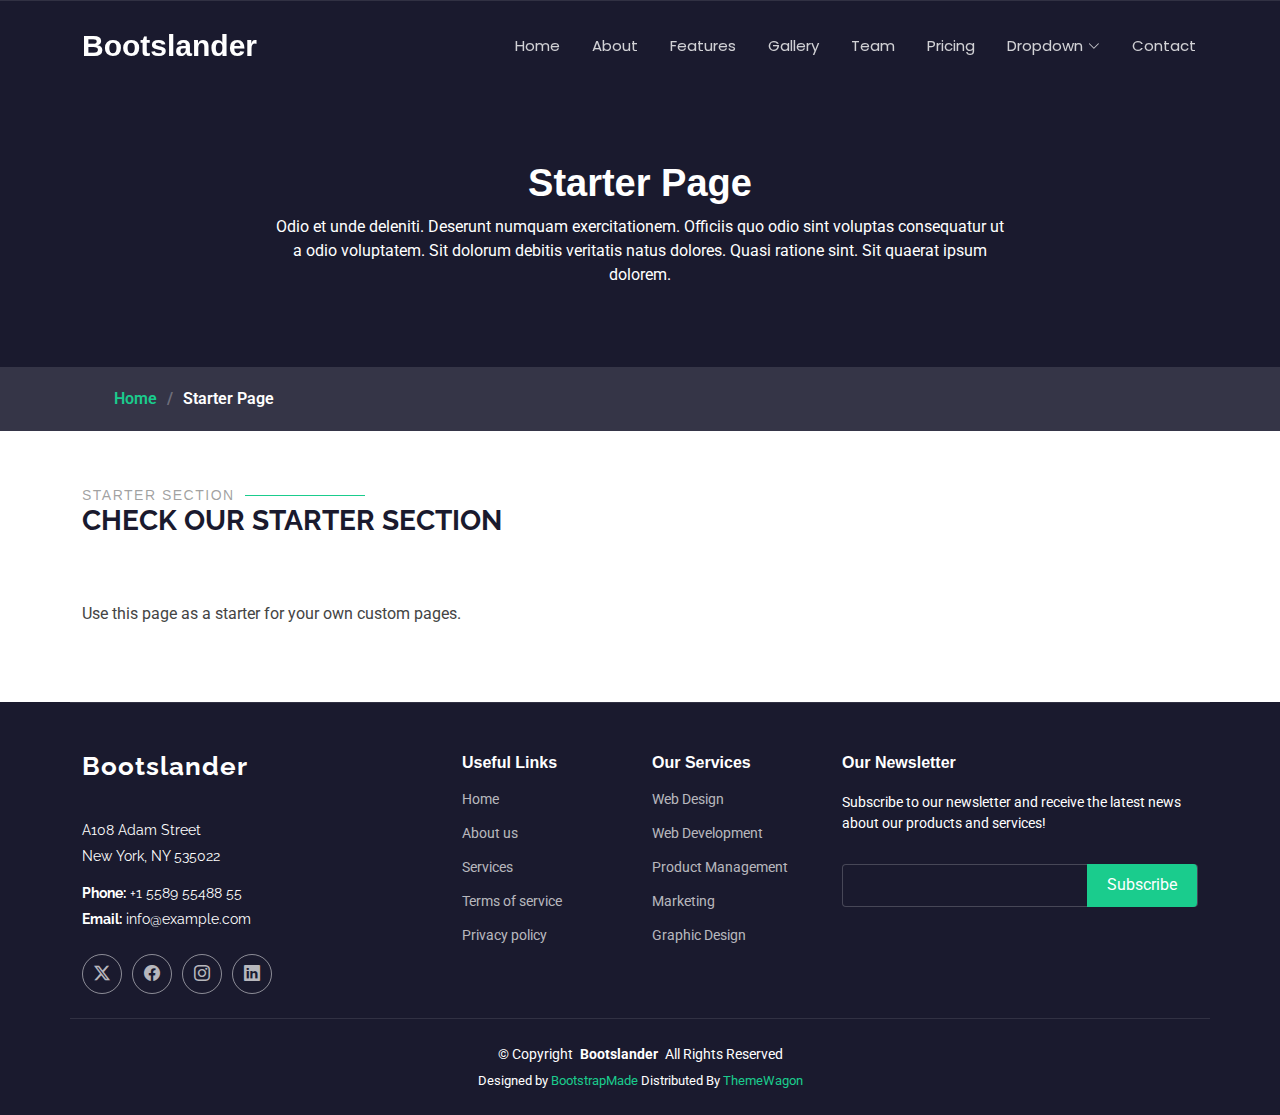
<file: starter-page.html>
<!DOCTYPE html>
<html lang="en">

<head>
  <meta charset="utf-8">
  <meta content="width=device-width, initial-scale=1.0" name="viewport">
  <title>Starter Page - Bootslander Bootstrap Template</title>
  <meta name="description" content="">
  <meta name="keywords" content="">

  <!-- Favicons -->
  <link href="assets/img/favicon.png" rel="icon">
  <link href="assets/img/apple-touch-icon.png" rel="apple-touch-icon">

  <!-- Fonts -->
  <link href="https://fonts.googleapis.com" rel="preconnect">
  <link href="https://fonts.gstatic.com" rel="preconnect" crossorigin>
  <link href="https://fonts.googleapis.com/css2?family=Roboto:ital,wght@0,100;0,300;0,400;0,500;0,700;0,900;1,100;1,300;1,400;1,500;1,700;1,900&family=Poppins:ital,wght@0,100;0,200;0,300;0,400;0,500;0,600;0,700;0,800;0,900;1,100;1,200;1,300;1,400;1,500;1,600;1,700;1,800;1,900&family=Raleway:ital,wght@0,100;0,200;0,300;0,400;0,500;0,600;0,700;0,800;0,900;1,100;1,200;1,300;1,400;1,500;1,600;1,700;1,800;1,900&display=swap" rel="stylesheet">

  <!-- Vendor CSS Files -->
  <link href="assets/vendor/bootstrap/css/bootstrap.min.css" rel="stylesheet">
  <link href="assets/vendor/bootstrap-icons/bootstrap-icons.css" rel="stylesheet">
  <link href="assets/vendor/aos/aos.css" rel="stylesheet">
  <link href="assets/vendor/glightbox/css/glightbox.min.css" rel="stylesheet">
  <link href="assets/vendor/swiper/swiper-bundle.min.css" rel="stylesheet">

  <!-- Main CSS File -->
  <link href="assets/css/main.css" rel="stylesheet">

  <!-- =======================================================
  * Template Name: Bootslander
  * Template URL: https://bootstrapmade.com/bootslander-free-bootstrap-landing-page-template/
  * Updated: Aug 07 2024 with Bootstrap v5.3.3
  * Author: BootstrapMade.com
  * License: https://bootstrapmade.com/license/
  ======================================================== -->
</head>

<body class="starter-page-page">

  <header id="header" class="header d-flex align-items-center fixed-top">
    <div class="container-fluid container-xl position-relative d-flex align-items-center justify-content-between">

      <a href="index.html" class="logo d-flex align-items-center">
        <!-- Uncomment the line below if you also wish to use an image logo -->
        <!-- <img src="assets/img/logo.png" alt=""> -->
        <h1 class="sitename">Bootslander</h1>
      </a>

      <nav id="navmenu" class="navmenu">
        <ul>
          <li><a href="#hero">Home</a></li>
          <li><a href="#about">About</a></li>
          <li><a href="#features">Features</a></li>
          <li><a href="#gallery">Gallery</a></li>
          <li><a href="#team">Team</a></li>
          <li><a href="#pricing">Pricing</a></li>
          <li class="dropdown"><a href="#"><span>Dropdown</span> <i class="bi bi-chevron-down toggle-dropdown"></i></a>
            <ul>
              <li><a href="#">Dropdown 1</a></li>
              <li class="dropdown"><a href="#"><span>Deep Dropdown</span> <i class="bi bi-chevron-down toggle-dropdown"></i></a>
                <ul>
                  <li><a href="#">Deep Dropdown 1</a></li>
                  <li><a href="#">Deep Dropdown 2</a></li>
                  <li><a href="#">Deep Dropdown 3</a></li>
                  <li><a href="#">Deep Dropdown 4</a></li>
                  <li><a href="#">Deep Dropdown 5</a></li>
                </ul>
              </li>
              <li><a href="#">Dropdown 2</a></li>
              <li><a href="#">Dropdown 3</a></li>
              <li><a href="#">Dropdown 4</a></li>
            </ul>
          </li>
          <li><a href="#contact">Contact</a></li>
        </ul>
        <i class="mobile-nav-toggle d-xl-none bi bi-list"></i>
      </nav>

    </div>
  </header>

  <main class="main">

    <!-- Page Title -->
    <div class="page-title dark-background" data-aos="fade">
      <div class="heading">
        <div class="container">
          <div class="row d-flex justify-content-center text-center">
            <div class="col-lg-8">
              <h1>Starter Page</h1>
              <p class="mb-0">Odio et unde deleniti. Deserunt numquam exercitationem. Officiis quo odio sint voluptas consequatur ut a odio voluptatem. Sit dolorum debitis veritatis natus dolores. Quasi ratione sint. Sit quaerat ipsum dolorem.</p>
            </div>
          </div>
        </div>
      </div>
      <nav class="breadcrumbs">
        <div class="container">
          <ol>
            <li><a href="index.html">Home</a></li>
            <li class="current">Starter Page</li>
          </ol>
        </div>
      </nav>
    </div><!-- End Page Title -->

    <!-- Starter Section Section -->
    <section id="starter-section" class="starter-section section">

      <!-- Section Title -->
      <div class="container section-title" data-aos="fade-up">
        <h2>Starter Section</h2>
        <div><span>Check Our</span> <span class="description-title">Starter Section</span></div>
      </div><!-- End Section Title -->

      <div class="container" data-aos="fade-up">
        <p>Use this page as a starter for your own custom pages.</p>
      </div>

    </section><!-- /Starter Section Section -->

  </main>

  <footer id="footer" class="footer dark-background">

    <div class="container footer-top">
      <div class="row gy-4">
        <div class="col-lg-4 col-md-6 footer-about">
          <a href="index.html" class="logo d-flex align-items-center">
            <span class="sitename">Bootslander</span>
          </a>
          <div class="footer-contact pt-3">
            <p>A108 Adam Street</p>
            <p>New York, NY 535022</p>
            <p class="mt-3"><strong>Phone:</strong> <span>+1 5589 55488 55</span></p>
            <p><strong>Email:</strong> <span>info@example.com</span></p>
          </div>
          <div class="social-links d-flex mt-4">
            <a href=""><i class="bi bi-twitter-x"></i></a>
            <a href=""><i class="bi bi-facebook"></i></a>
            <a href=""><i class="bi bi-instagram"></i></a>
            <a href=""><i class="bi bi-linkedin"></i></a>
          </div>
        </div>

        <div class="col-lg-2 col-md-3 footer-links">
          <h4>Useful Links</h4>
          <ul>
            <li><a href="#">Home</a></li>
            <li><a href="#">About us</a></li>
            <li><a href="#">Services</a></li>
            <li><a href="#">Terms of service</a></li>
            <li><a href="#">Privacy policy</a></li>
          </ul>
        </div>

        <div class="col-lg-2 col-md-3 footer-links">
          <h4>Our Services</h4>
          <ul>
            <li><a href="#">Web Design</a></li>
            <li><a href="#">Web Development</a></li>
            <li><a href="#">Product Management</a></li>
            <li><a href="#">Marketing</a></li>
            <li><a href="#">Graphic Design</a></li>
          </ul>
        </div>

        <div class="col-lg-4 col-md-12 footer-newsletter">
          <h4>Our Newsletter</h4>
          <p>Subscribe to our newsletter and receive the latest news about our products and services!</p>
          <form action="forms/newsletter.php" method="post" class="php-email-form">
            <div class="newsletter-form"><input type="email" name="email"><input type="submit" value="Subscribe"></div>
            <div class="loading">Loading</div>
            <div class="error-message"></div>
            <div class="sent-message">Your subscription request has been sent. Thank you!</div>
          </form>
        </div>

      </div>
    </div>

    <div class="container copyright text-center mt-4">
      <p>© <span>Copyright</span> <strong class="px-1 sitename">Bootslander</strong> <span>All Rights Reserved</span></p>
      <div class="credits">
        <!-- All the links in the footer should remain intact. -->
        <!-- You can delete the links only if you've purchased the pro version. -->
        <!-- Licensing information: https://bootstrapmade.com/license/ -->
        <!-- Purchase the pro version with working PHP/AJAX contact form: [buy-url] -->
        Designed by <a href="https://bootstrapmade.com/">BootstrapMade</a> Distributed By <a href="https://themewagon.com">ThemeWagon</a>
      </div>
    </div>

  </footer>

  <!-- Scroll Top -->
  <a href="#" id="scroll-top" class="scroll-top d-flex align-items-center justify-content-center"><i class="bi bi-arrow-up-short"></i></a>

  <!-- Preloader -->
  <div id="preloader"></div>

  <!-- Vendor JS Files -->
  <script src="assets/vendor/bootstrap/js/bootstrap.bundle.min.js"></script>
  <script src="assets/vendor/php-email-form/validate.js"></script>
  <script src="assets/vendor/aos/aos.js"></script>
  <script src="assets/vendor/glightbox/js/glightbox.min.js"></script>
  <script src="assets/vendor/purecounter/purecounter_vanilla.js"></script>
  <script src="assets/vendor/swiper/swiper-bundle.min.js"></script>

  <!-- Main JS File -->
  <script src="assets/js/main.js"></script>

</body>

</html>
</file>
<file: assets/css/main.css>
/**
* Template Name: Bootslander
* Template URL: https://bootstrapmade.com/bootslander-free-bootstrap-landing-page-template/
* Updated: Aug 07 2024 with Bootstrap v5.3.3
* Author: BootstrapMade.com
* License: https://bootstrapmade.com/license/
*/

/*--------------------------------------------------------------
# Font & Color Variables
# Help: https://bootstrapmade.com/color-system/
--------------------------------------------------------------*/
/* Fonts */
:root {
  --default-font: "Roboto", system-ui, -apple-system, "Segoe UI", Roboto,
    "Helvetica Neue", Arial, "Noto Sans", "Liberation Sans", sans-serif,
    "Apple Color Emoji", "Segoe UI Emoji", "Segoe UI Symbol", "Noto Color Emoji";
  --heading-font: "Raleway", sans-serif;
  --nav-font: "Poppins", sans-serif;
}

/* Global Colors - The following color variables are used throughout the website. Updating them here will change the color scheme of the entire website */
:root {
  --background-color: #ffffff;
  /* Background color for the entire website, including individual sections */
  --default-color: #444444;
  /* Default color used for the majority of the text content across the entire website */
  --heading-color: #1a1a2e;
  /* Color for headings, subheadings and title throughout the website */
  --accent-color: #1acc8d;
  /* Accent color that represents your brand on the website. It's used for buttons, links, and other elements that need to stand out */
  --surface-color: #ffffff;
  /* The surface color is used as a background of boxed elements within sections, such as cards, icon boxes, or other elements that require a visual separation from the global background. */
  --contrast-color: #ffffff;

  /* Contrast color for text, ensuring readability against backgrounds of accent, heading, or default colors. */
  .image-caption {
    color: #c4bfbf;
    /* สีข้อความ */
    margin-top: 10px;
    /* เพิ่มระยะห่างระหว่างรูปกับข้อความ */
    text-align: center;
  }

  .features-item {
    text-align: center;
    /* จัดข้อความและรูปให้อยู่ตรงกลาง */
  }

  .feature-image {
    width: 50px;
    /* ขนาดความกว้างของรูป */
    height: 50px;
    /* ขนาดความสูงของรูป */
    margin-bottom: 20px;
    /* เว้นระยะห่างระหว่างรูปกับข้อความ */
    object-fit: cover;
    /* ปรับรูปให้พอดีขนาด */
  }

  .card {
    border-radius: 12px;
    overflow: hidden;

    color: rgb(0, 0, 0);
  }

  .card-img-top {
    max-height: 250px;
    object-fit: cover;
  }

  .card-title {
    font-size: 1.5rem;
    font-weight: bold;
    color: #050505;
    /* สีเน้นหัวข้อ */
  }

  .card-text {
    font-size: 1rem;
    margin-bottom: 20px;
  }

  .btn-primary {
    background-color: #0056b3;
    border: none;
  }

  .btn-primary:hover {
    background-color: #003f7f;
  }

  .card {
    cursor: pointer;
    /* แสดงตัวชี้เพื่อบอกผู้ใช้ว่าคลิกได้ */
    transition: transform 0.2s ease, box-shadow 0.2s ease;
  }

  .card:hover {
    transform: scale(1.02);
    /* ขยายเล็กน้อยเมื่อเลื่อนเมาส์ */
    box-shadow: 0 4px 15px rgba(0, 0, 0, 0.2);
  }

  .text-decoration-none {
    text-decoration: none;
    /* ลบเส้นใต้ของลิงก์ */
    color: inherit;
    /* ใช้สีตามค่าเริ่มต้น */
  }
}

/* Nav Menu Colors - The following color variables are used specifically for the navigation menu. They are separate from the global colors to allow for more customization options */
:root {
  --nav-color: #ffffff;
  /* The default color of the main navmenu links */
  --nav-hover-color: #1acc8d;
  /* Applied to main navmenu links when they are hovered over or active */
  --nav-mobile-background-color: #ffffff;
  /* Used as the background color for mobile navigation menu */
  --nav-dropdown-background-color: #ffffff;
  /* Used as the background color for dropdown items that appear when hovering over primary navigation items */
  --nav-dropdown-color: #444444;
  /* Used for navigation links of the dropdown items in the navigation menu. */
  --nav-dropdown-hover-color: #1acc8d;
  /* Similar to --nav-hover-color, this color is applied to dropdown navigation links when they are hovered over. */
}

/* Color Presets - These classes override global colors when applied to any section or element, providing reuse of the sam color scheme. */

.light-background {
  --background-color: #f4f5fe;
  --surface-color: #ffffff;
}

.dark-background {
  --background-color: #1a1a2e;
  --default-color: #ffffff;
  --heading-color: #ffffff;
  --surface-color: #0c0091;
  --contrast-color: #ffffff;
}

/* Smooth scroll */
:root {
  scroll-behavior: smooth;
}

/*--------------------------------------------------------------
# General Styling & Shared Classes
--------------------------------------------------------------*/
body {
  color: var(--default-color);
  background-color: var(--background-color);
  font-family: var(--default-font);
}

a {
  color: var(--accent-color);
  text-decoration: none;
  transition: 0.3s;
}

a:hover {
  color: color-mix(in srgb, var(--accent-color), transparent 25%);
  text-decoration: none;
}

h1,
h2,
h3,
h4,
h5,
h6 {
  color: var(--heading-color);
  font-family: sans-serif;
}

/* PHP Email Form Messages
------------------------------*/
.php-email-form .error-message {
  display: none;
  background: #df1529;
  color: #ffffff;
  text-align: left;
  padding: 15px;
  margin-bottom: 24px;
  font-weight: 600;
}

.php-email-form .sent-message {
  display: none;
  color: #ffffff;
  background: #059652;
  text-align: center;
  padding: 15px;
  margin-bottom: 24px;
  font-weight: 600;
}

.php-email-form .loading {
  display: none;
  background: var(--surface-color);
  text-align: center;
  padding: 15px;
  margin-bottom: 24px;
}

.php-email-form .loading:before {
  content: "";
  display: inline-block;
  border-radius: 50%;
  width: 24px;
  height: 24px;
  margin: 0 10px -6px 0;
  border: 3px solid var(--accent-color);
  border-top-color: var(--surface-color);
  animation: php-email-form-loading 1s linear infinite;
}

@keyframes php-email-form-loading {
  0% {
    transform: rotate(0deg);
  }

  100% {
    transform: rotate(360deg);
  }
}

/*--------------------------------------------------------------
# Global Header
--------------------------------------------------------------*/
.header {
  --background-color: rgba(255, 255, 255, 0);
  --default-color: #ffffff;
  --heading-color: #ffffff;
  color: var(--default-color);
  background-color: var(--background-color);
  padding: 20px 0;
  transition: all 0.5s;
  z-index: 997;
}

.header .logo {
  line-height: 1;
}

.header .logo img {
  max-height: 32px;
  margin-right: 8px;
}

.header .logo h1 {
  font-size: 30px;
  margin: 0;
  font-weight: 700;
  color: var(--heading-color);
}

.scrolled .header {
  box-shadow: 0px 0 18px rgba(0, 0, 0, 0.1);
}

/* Global Header on Scroll
------------------------------*/
.scrolled .header {
  --background-color: #10058c;
}

/*--------------------------------------------------------------
# Navigation Menu
--------------------------------------------------------------*/
/* Desktop Navigation */
@media (min-width: 1200px) {
  .navmenu {
    padding: 0;
  }

  .navmenu ul {
    margin: 0;
    padding: 0;
    display: flex;
    list-style: none;
    align-items: center;
  }

  .navmenu li {
    position: relative;
  }

  .navmenu>ul>li {
    white-space: nowrap;
    padding: 15px 14px;
  }

  .navmenu>ul>li:last-child {
    padding-right: 0;
  }

  .navmenu a,
  .navmenu a:focus {
    color: color-mix(in srgb, var(--nav-color), transparent 20%);
    font-size: 15px;
    padding: 0 2px;
    font-family: var(--nav-font);
    font-weight: 400;
    display: flex;
    align-items: center;
    justify-content: space-between;
    white-space: nowrap;
    transition: 0.3s;
    position: relative;
  }

  .navmenu a i,
  .navmenu a:focus i {
    font-size: 12px;
    line-height: 0;
    margin-left: 5px;
    transition: 0.3s;
  }

  .navmenu>ul>li>a:before {
    content: "";
    position: absolute;
    height: 2px;
    bottom: -6px;
    left: 0;
    background-color: var(--nav-hover-color);
    visibility: hidden;
    width: 0px;
    transition: all 0.3s ease-in-out 0s;
  }

  .navmenu a:hover:before,
  .navmenu li:hover>a:before,
  .navmenu .active:before {
    visibility: visible;
    width: 25px;
  }

  .navmenu li:hover>a,
  .navmenu .active,
  .navmenu .active:focus {
    color: var(--nav-color);
  }

  .navmenu .dropdown ul {
    margin: 0;
    padding: 10px 0;
    background: var(--nav-dropdown-background-color);
    display: block;
    position: absolute;
    visibility: hidden;
    left: 14px;
    top: 130%;
    opacity: 0;
    transition: 0.3s;
    border-radius: 4px;
    z-index: 99;
    box-shadow: 0px 0px 30px rgba(0, 0, 0, 0.1);
  }

  .navmenu .dropdown ul li {
    min-width: 200px;
  }

  .navmenu .dropdown ul a {
    padding: 10px 20px;
    font-size: 15px;
    text-transform: none;
    color: var(--nav-dropdown-color);
  }

  .navmenu .dropdown ul a i {
    font-size: 12px;
  }

  .navmenu .dropdown ul a:hover,
  .navmenu .dropdown ul .active:hover,
  .navmenu .dropdown ul li:hover>a {
    color: var(--nav-dropdown-hover-color);
  }

  .navmenu .dropdown:hover>ul {
    opacity: 1;
    top: 100%;
    visibility: visible;
  }

  .navmenu .dropdown .dropdown ul {
    top: 0;
    left: -90%;
    visibility: hidden;
  }

  .navmenu .dropdown .dropdown:hover>ul {
    opacity: 1;
    top: 0;
    left: -100%;
    visibility: visible;
  }
}

/* Mobile Navigation */
@media (max-width: 1199px) {
  .mobile-nav-toggle {
    color: var(--nav-color);
    font-size: 28px;
    line-height: 0;
    margin-right: 10px;
    cursor: pointer;
    transition: color 0.3s;
  }

  .navmenu {
    padding: 0;
    z-index: 9997;
  }

  .navmenu ul {
    display: none;
    list-style: none;
    position: absolute;
    inset: 60px 20px 20px 20px;
    padding: 10px 0;
    margin: 0;
    border-radius: 6px;
    background-color: var(--nav-mobile-background-color);
    border: 1px solid color-mix(in srgb, var(--default-color), transparent 90%);
    box-shadow: none;
    overflow-y: auto;
    transition: 0.3s;
    z-index: 9998;
  }

  .navmenu a,
  .navmenu a:focus {
    color: var(--nav-dropdown-color);
    padding: 10px 20px;
    font-family: var(--nav-font);
    font-size: 17px;
    font-weight: 500;
    display: flex;
    align-items: center;
    justify-content: space-between;
    white-space: nowrap;
    transition: 0.3s;
  }

  .navmenu a i,
  .navmenu a:focus i {
    font-size: 12px;
    line-height: 0;
    margin-left: 5px;
    width: 30px;
    height: 30px;
    display: flex;
    align-items: center;
    justify-content: center;
    border-radius: 50%;
    transition: 0.3s;
    background-color: color-mix(in srgb, var(--accent-color), transparent 90%);
  }

  .navmenu a i:hover,
  .navmenu a:focus i:hover {
    background-color: var(--accent-color);
    color: var(--contrast-color);
  }

  .navmenu a:hover,
  .navmenu .active,
  .navmenu .active:focus {
    color: var(--nav-dropdown-hover-color);
  }

  .navmenu .active i,
  .navmenu .active:focus i {
    background-color: var(--accent-color);
    color: var(--contrast-color);
    transform: rotate(180deg);
  }

  .navmenu .dropdown ul {
    position: static;
    display: none;
    z-index: 99;
    padding: 10px 0;
    margin: 10px 20px;
    background-color: var(--nav-dropdown-background-color);
    transition: all 0.5s ease-in-out;
  }

  .navmenu .dropdown ul ul {
    background-color: rgba(33, 37, 41, 0.1);
  }

  .navmenu .dropdown>.dropdown-active {
    display: block;
    background-color: rgba(33, 37, 41, 0.03);
  }

  .mobile-nav-active {
    overflow: hidden;
  }

  .mobile-nav-active .mobile-nav-toggle {
    color: #fff;
    position: absolute;
    font-size: 32px;
    top: 15px;
    right: 15px;
    margin-right: 0;
    z-index: 9999;
  }

  .mobile-nav-active .navmenu {
    position: fixed;
    overflow: hidden;
    inset: 0;
    background: rgba(33, 37, 41, 0.8);
    transition: 0.3s;
  }

  .mobile-nav-active .navmenu>ul {
    display: block;
  }
}

/*--------------------------------------------------------------
# Global Footer
--------------------------------------------------------------*/
.footer {
  color: var(--default-color);
  background-color: var(--background-color);
  font-size: 14px;
  position: relative;
}

.footer .footer-top {
  padding-top: 50px;
  border-top: 1px solid color-mix(in srgb, var(--default-color), transparent 90%);
}

.footer .footer-about .logo {
  line-height: 1;
  margin-bottom: 25px;
}

.footer .footer-about .logo img {
  max-height: 40px;
  margin-right: 6px;
}

.footer .footer-about .logo span {
  font-size: 26px;
  font-weight: 700;
  letter-spacing: 1px;
  font-family: var(--heading-font);
  color: var(--heading-color);
}

.footer .footer-about p {
  font-size: 14px;
  font-family: var(--heading-font);
}

.footer .social-links a {
  display: flex;
  align-items: center;
  justify-content: center;
  width: 40px;
  height: 40px;
  border-radius: 50%;
  border: 1px solid color-mix(in srgb, var(--default-color), transparent 50%);
  font-size: 16px;
  color: color-mix(in srgb, var(--default-color), transparent 30%);
  margin-right: 10px;
  transition: 0.3s;
}

.footer .social-links a:hover {
  color: var(--accent-color);
  border-color: var(--accent-color);
}

.footer h4 {
  font-size: 16px;
  font-weight: bold;
  position: relative;
  padding-bottom: 12px;
}

.footer .footer-links {
  margin-bottom: 30px;
}

.footer .footer-links ul {
  list-style: none;
  padding: 0;
  margin: 0;
}

.footer .footer-links ul i {
  padding-right: 2px;
  font-size: 12px;
  line-height: 0;
}

.footer .footer-links ul li {
  padding: 10px 0;
  display: flex;
  align-items: center;
}

.footer .footer-links ul li:first-child {
  padding-top: 0;
}

.footer .footer-links ul a {
  color: color-mix(in srgb, var(--default-color), transparent 30%);
  display: inline-block;
  line-height: 1;
}

.footer .footer-links ul a:hover {
  color: var(--accent-color);
}

.footer .footer-contact p {
  margin-bottom: 5px;
}

.footer .footer-newsletter .newsletter-form {
  margin-top: 30px;
  margin-bottom: 15px;
  padding: 6px 8px;
  position: relative;
  border-radius: 4px;
  border: 1px solid color-mix(in srgb, var(--default-color), transparent 80%);
  display: flex;
  background-color: var(--background-color);
  transition: 0.3s;
}

.footer .footer-newsletter .newsletter-form:focus-within {
  border-color: var(--accent-color);
}

.footer .footer-newsletter .newsletter-form input[type="email"] {
  border: 0;
  padding: 4px;
  width: 100%;
  background-color: var(--background-color);
  color: var(--default-color);
}

.footer .footer-newsletter .newsletter-form input[type="email"]:focus-visible {
  outline: none;
}

.footer .footer-newsletter .newsletter-form input[type="submit"] {
  border: 0;
  font-size: 16px;
  padding: 0 20px;
  margin: -7px -8px -7px 0;
  background: var(--accent-color);
  color: var(--contrast-color);
  transition: 0.3s;
  border-radius: 0 4px 4px 0;
}

.footer .footer-newsletter .newsletter-form input[type="submit"]:hover {
  background: color-mix(in srgb, var(--accent-color), transparent 20%);
}

.footer .copyright {
  padding: 25px 0;
  border-top: 1px solid color-mix(in srgb, var(--default-color), transparent 90%);
}

.footer .copyright p {
  margin-bottom: 0;
}

.footer .credits {
  margin-top: 6px;
  font-size: 13px;
}

/*--------------------------------------------------------------
# Preloader
--------------------------------------------------------------*/
#preloader {
  position: fixed;
  inset: 0;
  z-index: 999999;
  overflow: hidden;
  background: var(--background-color);
  transition: all 0.6s ease-out;
}

#preloader:before {
  content: "";
  position: fixed;
  top: calc(50% - 30px);
  left: calc(50% - 30px);
  border: 6px solid #ffffff;
  border-color: var(--accent-color) transparent var(--accent-color) transparent;
  border-radius: 50%;
  width: 60px;
  height: 60px;
  animation: animate-preloader 1.5s linear infinite;
}

@keyframes animate-preloader {
  0% {
    transform: rotate(0deg);
  }

  100% {
    transform: rotate(360deg);
  }
}

/*--------------------------------------------------------------
# Scroll Top Button
--------------------------------------------------------------*/
.scroll-top {
  position: fixed;
  visibility: hidden;
  opacity: 0;
  right: 15px;
  bottom: 15px;
  z-index: 99999;
  background-color: var(--accent-color);
  width: 40px;
  height: 40px;
  border-radius: 4px;
  transition: all 0.4s;
}

.scroll-top i {
  font-size: 24px;
  color: var(--contrast-color);
  line-height: 0;
}

.scroll-top:hover {
  background-color: color-mix(in srgb, var(--accent-color), transparent 20%);
  color: var(--contrast-color);
}

.scroll-top.active {
  visibility: visible;
  opacity: 1;
}

/*--------------------------------------------------------------
# Disable aos animation delay on mobile devices
--------------------------------------------------------------*/
@media screen and (max-width: 768px) {
  [data-aos-delay] {
    transition-delay: 0 !important;
  }
}

/*--------------------------------------------------------------
# Global Page Titles & Breadcrumbs
--------------------------------------------------------------*/
.page-title {
  color: var(--default-color);
  background-color: var(--background-color);
  position: relative;
}

.page-title .heading {
  padding: 160px 0 80px 0;
  border-top: 1px solid color-mix(in srgb, var(--default-color), transparent 90%);
}

.page-title .heading h1 {
  font-size: 38px;
  font-weight: 700;
}

.page-title nav {
  background-color: color-mix(in srgb, var(--default-color), transparent 88%);
  padding: 20px 0;
}

.page-title nav ol {
  display: flex;
  flex-wrap: wrap;
  list-style: none;
  margin: 0;
  font-size: 16px;
  font-weight: 600;
}

.page-title nav ol li+li {
  padding-left: 10px;
}

.page-title nav ol li+li::before {
  content: "/";
  display: inline-block;
  padding-right: 10px;
  color: color-mix(in srgb, var(--default-color), transparent 70%);
}

/*--------------------------------------------------------------
# Global Sections
--------------------------------------------------------------*/
section,
.section {
  color: var(--default-color);
  background-color: var(--background-color);
  padding: 60px 0;
  scroll-margin-top: 100px;
  overflow: clip;
}

@media (max-width: 1199px) {

  section,
  .section {
    scroll-margin-top: 66px;
  }
}

/*--------------------------------------------------------------
# Global Section Titles
--------------------------------------------------------------*/
.section-title {
  padding-bottom: 60px;
  position: relative;
}

.section-title h2 {
  font-size: 14px;
  font-weight: 500;
  padding: 0;
  line-height: 1px;
  margin: 0;
  letter-spacing: 1.5px;
  text-transform: uppercase;
  color: color-mix(in srgb, var(--default-color), transparent 50%);
  position: relative;
}

.section-title h2::after {
  content: "";
  width: 120px;
  height: 1px;
  display: inline-block;
  background: var(--accent-color);
  margin: 4px 10px;
}

.section-title div {
  color: var(--heading-color);
  margin: 0;
  margin: 0;
  font-size: 28px;
  font-weight: 700;
  text-transform: uppercase;
  font-family: var(--heading-font);
}

/*--------------------------------------------------------------
# Hero Section
--------------------------------------------------------------*/
.hero {
  width: 100%;
  min-height: 70vh;
  position: relative;
  padding: 120px 0 120px 0;
  display: flex;
  align-items: center;
}

.hero .hero-bg {
  position: absolute;
  inset: 0;
  display: block;
  width: 100%;
  height: 100%;
  object-fit: cover;
  z-index: 1;
}

.hero:before {
  content: "";
  background: color-mix(in srgb, var(--background-color), transparent 10%);
  position: absolute;
  inset: 0;
  z-index: 2;
}

.hero .container {
  position: relative;
  z-index: 3;
}

.hero h1 {
  margin: 0 0 20px 0;
  font-size: 48px;
  font-weight: 700;
  line-height: 56px;
  color: color-mix(in srgb, var(--heading-color), transparent 30%);
}

.hero h1 span {
  color: var(--heading-color);
  border-bottom: 4px solid var(--accent-color);
}

.hero p {
  color: color-mix(in srgb, var(--default-color), transparent 30%);
  margin: 5px 0 30px 0;
  font-size: 22px;
  font-weight: 400;
}

.hero .btn-get-started {
  color: var(--contrast-color);
  background: var(--accent-color);
  font-family: var(--heading-font);
  font-weight: 400;
  font-size: 15px;
  letter-spacing: 1px;
  display: inline-block;
  padding: 10px 28px 12px 28px;
  border-radius: 50px;
  transition: 0.5s;
  box-shadow: 0 8px 28px rgba(0, 0, 0, 0.1);
}

.hero .btn-get-started:hover {
  color: var(--contrast-color);
  background: color-mix(in srgb, var(--accent-color), transparent 15%);
  box-shadow: 0 8px 28px rgba(0, 0, 0, 0.1);
}

.hero .btn-watch-video {
  font-size: 16px;
  transition: 0.5s;
  margin-left: 25px;
  color: var(--default-color);
  font-weight: 600;
}

.hero .btn-watch-video i {
  color: var(--accent-color);
  font-size: 32px;
  transition: 0.3s;
  line-height: 0;
  margin-right: 8px;
}

.hero .btn-watch-video:hover {
  color: var(--accent-color);
}

.hero .btn-watch-video:hover i {
  color: color-mix(in srgb, var(--accent-color), transparent 15%);
}

.hero .animated {
  animation: up-down 2s ease-in-out infinite alternate-reverse both;
}

@media (max-width: 640px) {
  .hero h1 {
    font-size: 28px;
    line-height: 36px;
  }

  .hero p {
    font-size: 18px;
    line-height: 24px;
    margin-bottom: 30px;
  }

  .hero .btn-get-started,
  .hero .btn-watch-video {
    font-size: 14px;
  }
}

.hero .hero-waves {
  display: block;
  width: 100%;
  height: 60px;
  position: absolute;
  left: 0;
  bottom: 0;
  right: 0;
  z-index: 3;
}

.hero .wave1 use {
  animation: move-forever1 10s linear infinite;
  animation-delay: -2s;
  fill: var(--default-color);
  opacity: 0.6;
}

.hero .wave2 use {
  animation: move-forever2 8s linear infinite;
  animation-delay: -2s;
  fill: var(--default-color);
  opacity: 0.4;
}

.hero .wave3 use {
  animation: move-forever3 6s linear infinite;
  animation-delay: -2s;
  fill: var(--default-color);
}

@keyframes move-forever1 {
  0% {
    transform: translate(85px, 0%);
  }

  100% {
    transform: translate(-90px, 0%);
  }
}

@keyframes move-forever2 {
  0% {
    transform: translate(-90px, 0%);
  }

  100% {
    transform: translate(85px, 0%);
  }
}

@keyframes move-forever3 {
  0% {
    transform: translate(-90px, 0%);
  }

  100% {
    transform: translate(85px, 0%);
  }
}

@keyframes up-down {
  0% {
    transform: translateY(10px);
  }

  100% {
    transform: translateY(-10px);
  }
}

/*--------------------------------------------------------------
# About Section
--------------------------------------------------------------*/
.about {
  padding-top: 100px;
}

.about .content h3 {
  font-size: 16px;
  font-weight: 500;
  line-height: 19px;
  padding: 10px 20px;
  background: color-mix(in srgb, var(--accent-color), transparent 95%);
  color: var(--accent-color);
  border-radius: 7px;
  display: inline-block;
}

.about .content h2 {
  font-weight: 700;
}

.about .content p:last-child {
  margin-bottom: 0;
}

.about .content .read-more {
  background: var(--accent-color);
  color: var(--contrast-color);
  font-family: var(--heading-font);
  font-weight: 500;
  font-size: 16px;
  letter-spacing: 1px;
  padding: 12px 24px;
  border-radius: 5px;
  transition: 0.3s;
  display: inline-flex;
  align-items: center;
  justify-content: center;
}

.about .content .read-more i {
  font-size: 18px;
  margin-left: 5px;
  line-height: 0;
  transition: 0.3s;
}

.about .content .read-more:hover {
  background: color-mix(in srgb, var(--accent-color), transparent 20%);
  padding-right: 19px;
}

.about .content .read-more:hover i {
  margin-left: 10px;
}

.about .icon-box {
  background-color: var(--surface-color);
  padding: 50px 40px;
  box-shadow: 0px 10px 50px rgba(0, 0, 0, 0.1);
  border-radius: 10px;
  transition: all 0.3s ease-out 0s;
}

.about .icon-box i {
  width: 80px;
  height: 80px;
  border-radius: 50%;
  display: inline-flex;
  align-items: center;
  justify-content: center;
  margin-bottom: 24px;
  font-size: 32px;
  line-height: 0;
  transition: all 0.4s ease-out 0s;
  background-color: color-mix(in srgb, var(--accent-color), transparent 95%);
  color: var(--accent-color);
}

.about .icon-box h3 {
  margin-bottom: 10px;
  font-size: 24px;
  font-weight: 700;
}

.about .icon-box p {
  margin-bottom: 0;
}

.about .icon-box:hover i {
  background-color: var(--accent-color);
  color: var(--contrast-color);
}

.about .icon-boxes .col-md-6:nth-child(2) .icon-box,
.about .icon-boxes .col-md-6:nth-child(4) .icon-box {
  margin-top: -40px;
}

@media (max-width: 768px) {

  .about .icon-boxes .col-md-6:nth-child(2) .icon-box,
  .about .icon-boxes .col-md-6:nth-child(4) .icon-box {
    margin-top: 0;
  }
}

/*--------------------------------------------------------------
# Features Section
--------------------------------------------------------------*/
.features .features-item {
  background-color: var(--surface-color);
  display: flex;
  align-items: center;
  padding: 20px;
  transition: 0.3s;
  border: 1px solid color-mix(in srgb, var(--default-color), transparent 90%);
  position: relative;
}

.features .features-item i {
  font-size: 32px;
  padding-right: 10px;
  line-height: 0;
}

.features .features-item h3 {
  font-weight: 700;
  margin: 0;
  padding: 0;
  line-height: 1;
  font-size: 16px;
}

.features .features-item h3 a {
  color: var(--heading-color);
  transition: 0.3s;
}

.features .features-item:hover {
  border-color: var(--accent-color);
}

.features .features-item:hover h3 a {
  color: var(--accent-color);
}

/*--------------------------------------------------------------
# Stats Section
--------------------------------------------------------------*/
.stats i {
  background-color: var(--surface-color);
  color: var(--accent-color);
  box-shadow: 0px 2px 25px rgba(0, 0, 0, 0.1);
  width: 54px;
  height: 54px;
  font-size: 24px;
  border-radius: 50px;
  border: 2px solid var(--background-color);
  display: inline-flex;
  align-items: center;
  justify-content: center;
  position: relative;
  z-index: 1;
}

.stats .stats-item {
  background-color: var(--surface-color);
  margin-top: -27px;
  padding: 30px 30px 25px 30px;
  width: 100%;
  position: relative;
  text-align: center;
  box-shadow: 0px 2px 35px rgba(0, 0, 0, 0.1);
  border-radius: 4px;
  z-index: 0;
}

.stats .stats-item span {
  font-size: 36px;
  display: block;
  font-weight: 700;
  color: color-mix(in srgb, var(--default-color), transparent 20%);
}

.stats .stats-item p {
  padding: 0;
  margin: 0;
  font-family: var(--heading-font);
  font-size: 16px;
}

/*--------------------------------------------------------------
# Details Section
--------------------------------------------------------------*/
.details .features-item {
  color: color-mix(in srgb, var(--default-color), transparent 20%);
}

.details .features-item+.features-item {
  margin-top: 100px;
}

@media (max-width: 640px) {
  .details .features-item+.features-item {
    margin-top: 40px;
  }
}

.details .features-item h3 {
  font-weight: 700;
  font-size: 26px;
}

.details .features-item ul {
  list-style: none;
  padding: 0;
}

.details .features-item ul li {
  padding-bottom: 10px;
  display: flex;
  align-items: center;
}

.details .features-item ul li:last-child {
  padding-bottom: 0;
}

.details .features-item ul i {
  font-size: 20px;
  padding-right: 4px;
  color: var(--accent-color);
}

.details .features-item p:last-child {
  margin-bottom: 0;
}

/*--------------------------------------------------------------
# Gallery Section
--------------------------------------------------------------*/
.gallery .gallery-item {
  overflow: hidden;
  border-right: 3px solid var(--background-color);
  border-bottom: 3px solid var(--background-color);
}

.gallery .gallery-item img {
  transition: all ease-in-out 0.4s;
}

.gallery .gallery-item:hover img {
  transform: scale(1.1);
}

/*--------------------------------------------------------------
# Testimonials Section
--------------------------------------------------------------*/
.testimonials {
  padding: 80px 0;
  position: relative;
}

.testimonials:before {
  content: "";
  background: color-mix(in srgb, var(--background-color), transparent 30%);
  position: absolute;
  inset: 0;
  z-index: 2;
}

.testimonials .testimonials-bg {
  position: absolute;
  inset: 0;
  display: block;
  width: 100%;
  height: 100%;
  object-fit: cover;
  z-index: 1;
}

.testimonials .container {
  position: relative;
  z-index: 3;
}

.testimonials .testimonials-carousel,
.testimonials .testimonials-slider {
  overflow: hidden;
}

.testimonials .testimonial-item {
  text-align: center;
}

.testimonials .testimonial-item .testimonial-img {
  width: 100px;
  border-radius: 50%;
  border: 6px solid color-mix(in srgb, var(--default-color), transparent 85%);
  margin: 0 auto;
}

.testimonials .testimonial-item h3 {
  font-size: 20px;
  font-weight: bold;
  margin: 10px 0 5px 0;
}

.testimonials .testimonial-item h4 {
  font-size: 14px;
  margin: 0 0 15px 0;
  color: color-mix(in srgb, var(--default-color), transparent 40%);
}

.testimonials .testimonial-item .stars {
  margin-bottom: 15px;
}

.testimonials .testimonial-item .stars i {
  color: #ffc107;
  margin: 0 1px;
}

.testimonials .testimonial-item .quote-icon-left,
.testimonials .testimonial-item .quote-icon-right {
  color: color-mix(in srgb, var(--default-color), transparent 40%);
  font-size: 26px;
  line-height: 0;
}

.testimonials .testimonial-item .quote-icon-left {
  display: inline-block;
  left: -5px;
  position: relative;
}

.testimonials .testimonial-item .quote-icon-right {
  display: inline-block;
  right: -5px;
  position: relative;
  top: 10px;
  transform: scale(-1, -1);
}

.testimonials .testimonial-item p {
  font-style: italic;
  margin: 0 auto 15px auto;
}

.testimonials .swiper-wrapper {
  height: auto;
}

.testimonials .swiper-pagination {
  margin-top: 20px;
  position: relative;
}

.testimonials .swiper-pagination .swiper-pagination-bullet {
  width: 12px;
  height: 12px;
  background-color: color-mix(in srgb, var(--default-color), transparent 50%);
  opacity: 0.5;
}

.testimonials .swiper-pagination .swiper-pagination-bullet-active {
  background-color: var(--default-color);
  opacity: 1;
}

@media (min-width: 992px) {
  .testimonials .testimonial-item p {
    width: 80%;
  }
}

/*--------------------------------------------------------------
# Team Section
--------------------------------------------------------------*/
.team .member {
  position: relative;
}

.team .member .pic {
  overflow: hidden;
  margin-bottom: 50px;
}

.team .member .member-info {
  background-color: var(--surface-color);
  color: color-mix(in srgb, var(--default-color), transparent 20%);
  box-shadow: 0px 2px 15px rgba(0, 0, 0, 0.1);
  position: absolute;
  bottom: -50px;
  left: 20px;
  right: 20px;
  padding: 20px 15px;
  overflow: hidden;
  transition: 0.5s;
}

.team .member h4 {
  font-weight: 700;
  margin-bottom: 10px;
  font-size: 16px;
  position: relative;
  padding-bottom: 10px;
}

.team .member h4::after {
  content: "";
  position: absolute;
  display: block;
  width: 50px;
  height: 1px;
  background: color-mix(in srgb, var(--default-color), transparent 60%);
  bottom: 0;
  left: 0;
}

.team .member span {
  font-style: italic;
  display: block;
  font-size: 13px;
}

.team .member .social {
  position: absolute;
  right: 15px;
  bottom: 15px;
}

.team .member .social a {
  transition: color 0.3s;
  color: color-mix(in srgb, var(--default-color), transparent 70%);
}

.team .member .social a:hover {
  color: var(--accent-color);
}

.team .member .social i {
  font-size: 16px;
  margin: 0 2px;
}

/*--------------------------------------------------------------
# Pricing Section
--------------------------------------------------------------*/
.pricing .pricing-item {
  background-color: color-mix(in srgb, var(--accent-color), transparent 96%);
  padding: 40px 40px;
  height: 100%;
  border-radius: 15px;
}

.pricing h3 {
  font-weight: 600;
  margin-bottom: 15px;
  font-size: 20px;
}

.pricing h4 {
  color: var(--accent-color);
  font-size: 48px;
  font-weight: 700;
  font-family: var(--heading-font);
  margin-bottom: 0;
}

.pricing h4 sup {
  font-size: 28px;
}

.pricing h4 span {
  color: color-mix(in srgb, var(--default-color), transparent 50%);
  font-size: 18px;
  font-weight: 500;
}

.pricing .description {
  font-size: 14px;
}

.pricing .cta-btn {
  border: 1px solid var(--default-color);
  color: var(--default-color);
  display: block;
  text-align: center;
  padding: 10px 35px;
  border-radius: 5px;
  font-size: 16px;
  font-weight: 500;
  font-family: var(--heading-font);
  transition: 0.3s;
  margin-top: 20px;
  margin-bottom: 6px;
}

.pricing .cta-btn:hover {
  background: var(--accent-color);
  color: var(--contrast-color);
  border-color: var(--accent-color);
}

.pricing ul {
  padding: 0;
  list-style: none;
  color: color-mix(in srgb, var(--default-color), transparent 30%);
  text-align: left;
  line-height: 20px;
}

.pricing ul li {
  padding: 10px 0;
  display: flex;
  align-items: center;
}

.pricing ul li:last-child {
  padding-bottom: 0;
}

.pricing ul i {
  color: #059652;
  font-size: 24px;
  padding-right: 3px;
}

.pricing ul .na {
  color: color-mix(in srgb, var(--default-color), transparent 60%);
}

.pricing ul .na i {
  color: color-mix(in srgb, var(--default-color), transparent 60%);
}

.pricing ul .na span {
  text-decoration: line-through;
}

.pricing .featured {
  position: relative;
}

.pricing .featured .popular {
  position: absolute;
  top: 15px;
  right: 15px;
  background-color: var(--accent-color);
  color: var(--contrast-color);
  padding: 4px 15px 6px 15px;
  margin: 0;
  border-radius: 5px;
  font-size: 14px;
  font-weight: 500;
}

.pricing .featured .cta-btn {
  background: var(--accent-color);
  color: var(--contrast-color);
  border-color: var(--accent-color);
}

@media (max-width: 992px) {
  .pricing .box {
    max-width: 60%;
    margin: 0 auto 30px auto;
  }
}

@media (max-width: 767px) {
  .pricing .box {
    max-width: 80%;
    margin: 0 auto 30px auto;
  }
}

@media (max-width: 420px) {
  .pricing .box {
    max-width: 100%;
    margin: 0 auto 30px auto;
  }
}

/*--------------------------------------------------------------
# Faq Section
--------------------------------------------------------------*/
.faq .content h3 {
  font-weight: 400;
  font-size: 34px;
}

.faq .content p {
  color: color-mix(in srgb, var(--default-color), transparent 30%);
}

.faq .faq-container {
  margin-top: 15px;
}

.faq .faq-container .faq-item {
  background-color: var(--surface-color);
  position: relative;
  padding: 20px;
  margin-bottom: 20px;
  box-shadow: 0px 5px 25px 0px rgba(0, 0, 0, 0.1);
  overflow: hidden;
}

.faq .faq-container .faq-item:last-child {
  margin-bottom: 0;
}

.faq .faq-container .faq-item h3 {
  font-weight: 600;
  font-size: 17px;
  line-height: 24px;
  margin: 0 30px 0 32px;
  transition: 0.3s;
  cursor: pointer;
}

.faq .faq-container .faq-item h3 span {
  color: var(--accent-color);
  padding-right: 5px;
}

.faq .faq-container .faq-item h3:hover {
  color: var(--accent-color);
}

.faq .faq-container .faq-item .faq-content {
  display: grid;
  grid-template-rows: 0fr;
  transition: 0.3s ease-in-out;
  visibility: hidden;
  opacity: 0;
}

.faq .faq-container .faq-item .faq-content p {
  margin-bottom: 0;
  overflow: hidden;
}

.faq .faq-container .faq-item .faq-icon {
  position: absolute;
  top: 22px;
  left: 20px;
  font-size: 22px;
  line-height: 0;
  transition: 0.3s;
  color: var(--accent-color);
}

.faq .faq-container .faq-item .faq-toggle {
  position: absolute;
  top: 20px;
  right: 20px;
  font-size: 16px;
  line-height: 0;
  transition: 0.3s;
  cursor: pointer;
}

.faq .faq-container .faq-item .faq-toggle:hover {
  color: var(--accent-color);
}

.faq .faq-container .faq-active h3 {
  color: var(--accent-color);
}

.faq .faq-container .faq-active .faq-content {
  grid-template-rows: 1fr;
  visibility: visible;
  opacity: 1;
  padding-top: 10px;
}

.faq .faq-container .faq-active .faq-toggle {
  transform: rotate(90deg);
  color: var(--accent-color);
}

/*--------------------------------------------------------------
# Contact Section
--------------------------------------------------------------*/
.contact .info-item+.info-item {
  margin-top: 40px;
}

.contact .info-item i {
  color: var(--accent-color);
  background: color-mix(in srgb, var(--accent-color), transparent 92%);
  font-size: 20px;
  width: 44px;
  height: 44px;
  display: flex;
  justify-content: center;
  align-items: center;
  border-radius: 50px;
  transition: all 0.3s ease-in-out;
  margin-right: 15px;
}

.contact .info-item h3 {
  padding: 0;
  font-size: 18px;
  font-weight: 700;
  margin-bottom: 5px;
}

.contact .info-item p {
  padding: 0;
  margin-bottom: 0;
  font-size: 14px;
}

.contact .info-item:hover i {
  background: var(--accent-color);
  color: var(--contrast-color);
}

.contact .php-email-form {
  height: 100%;
}

.contact .php-email-form input[type="text"],
.contact .php-email-form input[type="email"],
.contact .php-email-form textarea {
  font-size: 14px;
  padding: 10px 15px;
  box-shadow: none;
  border-radius: 0;
  color: var(--default-color);
  background-color: color-mix(in srgb,
      var(--background-color),
      transparent 50%);
  border-color: color-mix(in srgb, var(--default-color), transparent 80%);
}

.contact .php-email-form input[type="text"]:focus,
.contact .php-email-form input[type="email"]:focus,
.contact .php-email-form textarea:focus {
  border-color: var(--accent-color);
}

.contact .php-email-form input[type="text"]::placeholder,
.contact .php-email-form input[type="email"]::placeholder,
.contact .php-email-form textarea::placeholder {
  color: color-mix(in srgb, var(--default-color), transparent 70%);
}

.contact .php-email-form button[type="submit"] {
  color: var(--contrast-color);
  background: var(--accent-color);
  border: 0;
  padding: 10px 30px;
  transition: 0.4s;
  border-radius: 50px;
}

.contact .php-email-form button[type="submit"]:hover {
  background: color-mix(in srgb, var(--accent-color), transparent 25%);
}

/*--------------------------------------------------------------
# Starter Section Section
--------------------------------------------------------------*/
.starter-section {
  /* Add your styles here */
}

.neon-text {
  color: #ffcc00;
  /* สีเหลือง Neon */
  text-shadow: 0 0 5px #ffcc00, 0 0 10px #ffcc00, 0 0 15px #ffcc00,
    0 0 20px #ffcc00, 0 0 25px #ffcc00, 0 0 30px #ffcc00, 0 0 35px #ffcc00;
  animation: neon-flicker 1.5s infinite alternate;
}

@keyframes neon-flicker {
  0% {
    opacity: 1;
  }

  50% {
    opacity: 0.7;
  }

  100% {
    opacity: 1;
  }
}

.countdown {
  text-align: center;
  font-size: 1.5rem;
  color: #ffcc00;
  /* สีเหลือง Neon */
  margin-top: 20px;
}

#timer {
  font-weight: bold;

  .me-3 {
    margin-right: 1rem;
  }

  /* Status Paid Styles */
  .status-paid {
    color: #4ade80;
    font-weight: 500;
    padding: 8px 16px;
    border-radius: 50px;
    background: rgba(74, 222, 128, 0.1);
    border: 2px solid #4ade80;
    display: inline-flex;
    align-items: center;
    gap: 8px;
    font-size: 14px;
    cursor: pointer;
    box-shadow: 0 2px 4px rgba(74, 222, 128, 0.1);
    transition: all 0.3s ease;
  }

  .status-paid i {
    font-size: 16px;
    color: #4ade80;
  }

  .status-paid:hover {
    background: #4ade80;
    color: white;
    transform: translateY(-1px);
    box-shadow: 0 4px 8px rgba(74, 222, 128, 0.2);
  }

  .status-paid:hover i {
    color: white;
  }

}
</file>
